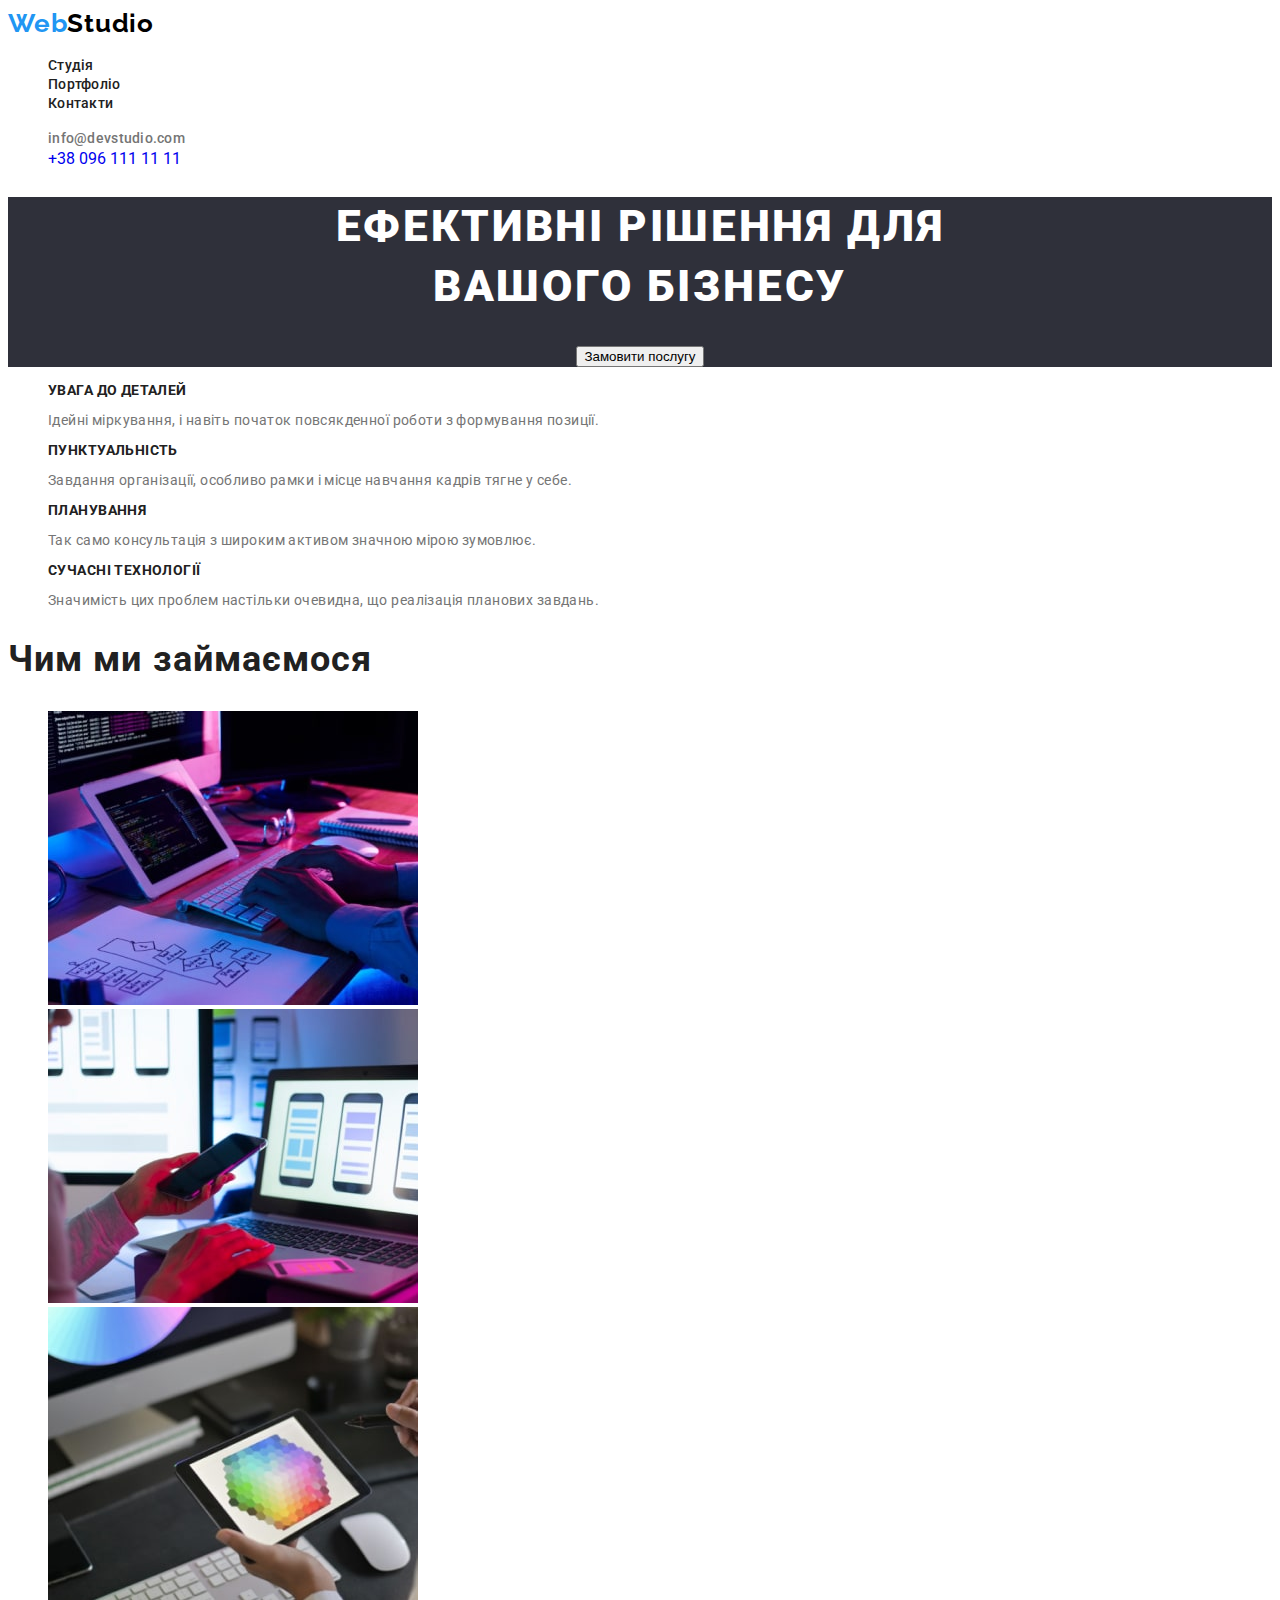
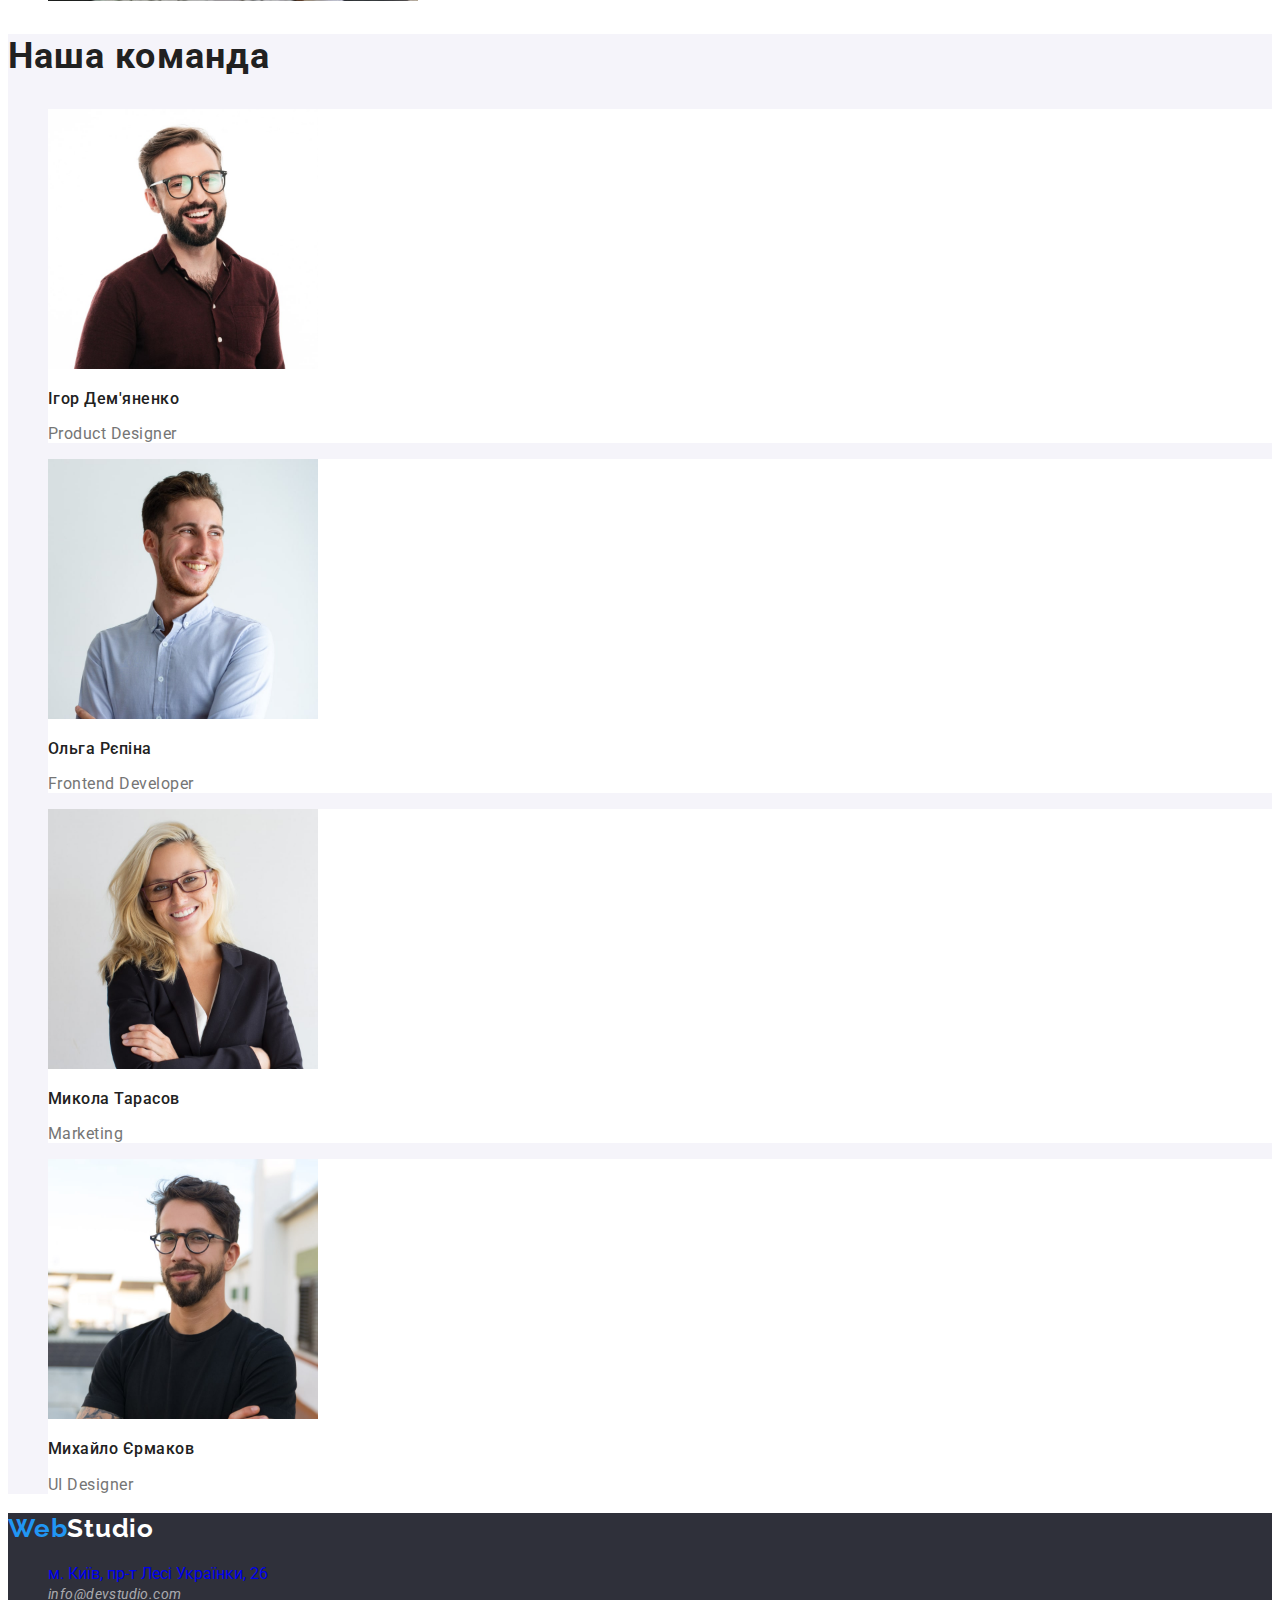
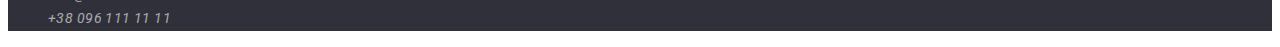
<file: index.html>
<!DOCTYPE html>
<html lang="uk">

<head>
    <meta charset="UTF-8">
    <meta http-equiv="X-UA-Compatible" content="IE=edge">
    <meta name="viewport" content="width=device-width, initial-scale=1.0">
    <title>Web studio</title>
    <link rel="preconnect" href="https://fonts.googleapis.com">
    <link rel="preconnect" href="https://fonts.gstatic.com" crossorigin>
    <link href="https://fonts.googleapis.com/css2?family=Raleway:wght@700&family=Roboto:wght@400;500;700;900&display=swap"
        rel="stylesheet">
    <link rel="stylesheet" href="./css/style.css">
</head>

<body>
    <header class="header">
        <nav>
            <a href="./index.html" class="logo link">Web<span class="accent">Studio</span></a>
            <ul class="header-nav list">
                <li> <a href="./index.html" class="link current">Студія</a></li>
                <li> <a href="./portfolio.html" class="link current">Портфоліо</a> </li>
                <li> <a href="" class="link current">Контакти</a></li>
            </ul>
        </nav>
        <ul class="aut-nav list ">
            <li><a href="mailto:info@devstudio.com" class="header-mail link">info@devstudio.com</a></li>
            <li><a href="tel:+380961111111" class="header-tel link">+38 096 111 11 11</a></li>

        </ul>
    </header>
    <main>
        <section class="hero">
            <h1 class="hero-title">Ефективні рішення для <br>вашого бізнесу</h1>
            <button type="button" class="hero-btn">Замовити послугу </button>
        </section>
        <section>

            <ul class="terms list">
                <li>
                    <h3 class="terms-title">УВАГА ДО ДЕТАЛЕЙ</h3>
                    <p class="terms-item">Ідейні міркування, і навіть початок повсякденної роботи з формування позиції.</p>
                </li>
                <li>
                    <h3 class="terms-title">ПУНКТУАЛЬНІСТЬ</h3>
                    <p class="terms-item"> Завдання організації, особливо рамки і місце навчання кадрів тягне у себе.</p>
                </li>
                <li>
                    <h3 class="terms-title">ПЛАНУВАННЯ</h3>
                    <p class="terms-item">Так само консультація з широким активом значною мірою зумовлює.</p>
                </li>
                <li>
                    <h3 class="terms-title">СУЧАСНІ ТЕХНОЛОГІЇ</h3>
                    <p class="terms-item">Значимість цих проблем настільки очевидна, що реалізація планових завдань.</p>
                </li>
            </ul>
        </section>
        <section class="about">
            <h2 class="about-title">Чим ми займаємося</h2>
            <ul class="about-list list">
                <li class="about-items"><img src="./img/img_1.jpg" alt="людина працює за компютером" width="370" height="294"></li>
                <li class="about-items"><img src="./img/img_2.jpg" alt="людина підключає телефон до компютера" width="370" height="294">
                </li>
                <li class="about-items"><img src="./img/img_3.jpg" alt="картинка мозаїки на планшеті" width="370" height="294"></li>
            </ul>

        </section>
        <section class="comand">
            <h2 class="comand-pre-title">Наша команда</h2>
            <ul class="comand-list list">
                <li class="comand-items">
                    <img src="./img/foto_1.jpg" alt="фото Ігора Дем'яненко" width="270" height="260">
                    <h3 class="comand-title">Ігор Дем'яненко</h3>
                    <p class="comand-post-title">Product Designer</p>
                </li>
                <li class="comand-items">
                    <img src="./img/foto_2.jpg" alt="фото Ольги Рєпіної" width="270" height="260">
                    <h3 class="comand-title">Ольга Рєпіна</h3>
                    <p class="comand-post-title">Frontend Developer</p>
                </li>
                <li class="comand-items">
                    <img src="./img/foto_3.jpg" alt="фото Миколи Тарасова" width="270" height="260">
                    <h3 class="comand-title">Микола Тарасов</h3>
                    <p class="comand-post-title">Marketing</p>
                </li>
                <li class="comand-items">
                    <img src="./img/foto_4.jpg" alt="фото Михайла Єрмакова" width="270" height="260">
                    <h3 class="comand-title">Михайло Єрмаков</h3>
                    <p class="comand-post-title">UI Designer</p>
                </li>
            </ul>
        </section>
    </main>
    <footer class="footer">
        <h2><a href="./index.html" class="logo link">Web<span class="accent-footer">Studio</span></a></h2>
        <address class="footer-address link">
            <ul class="footer-list list">
                <li class="footer-items list"><a href="https://goo.gl/maps/yKBqg8wE36RaYSiAA" target="_blank"
                        rel="noopener noreferrer nofollow" class="footer-links link">м. Київ, пр-т Лесі Українки, 26</a></li>
                <li class="footer-items"><a href="mailto:info@devstudio.com" class="footer-item link">info@devstudio.com</a></li>
                <li class="footer-items"><a href="tel:+380961111111" class="footer-item link">+38 096 111 11 11</a></li>
            </ul>
        </address>
    </footer>


</body>

</html>
</file>
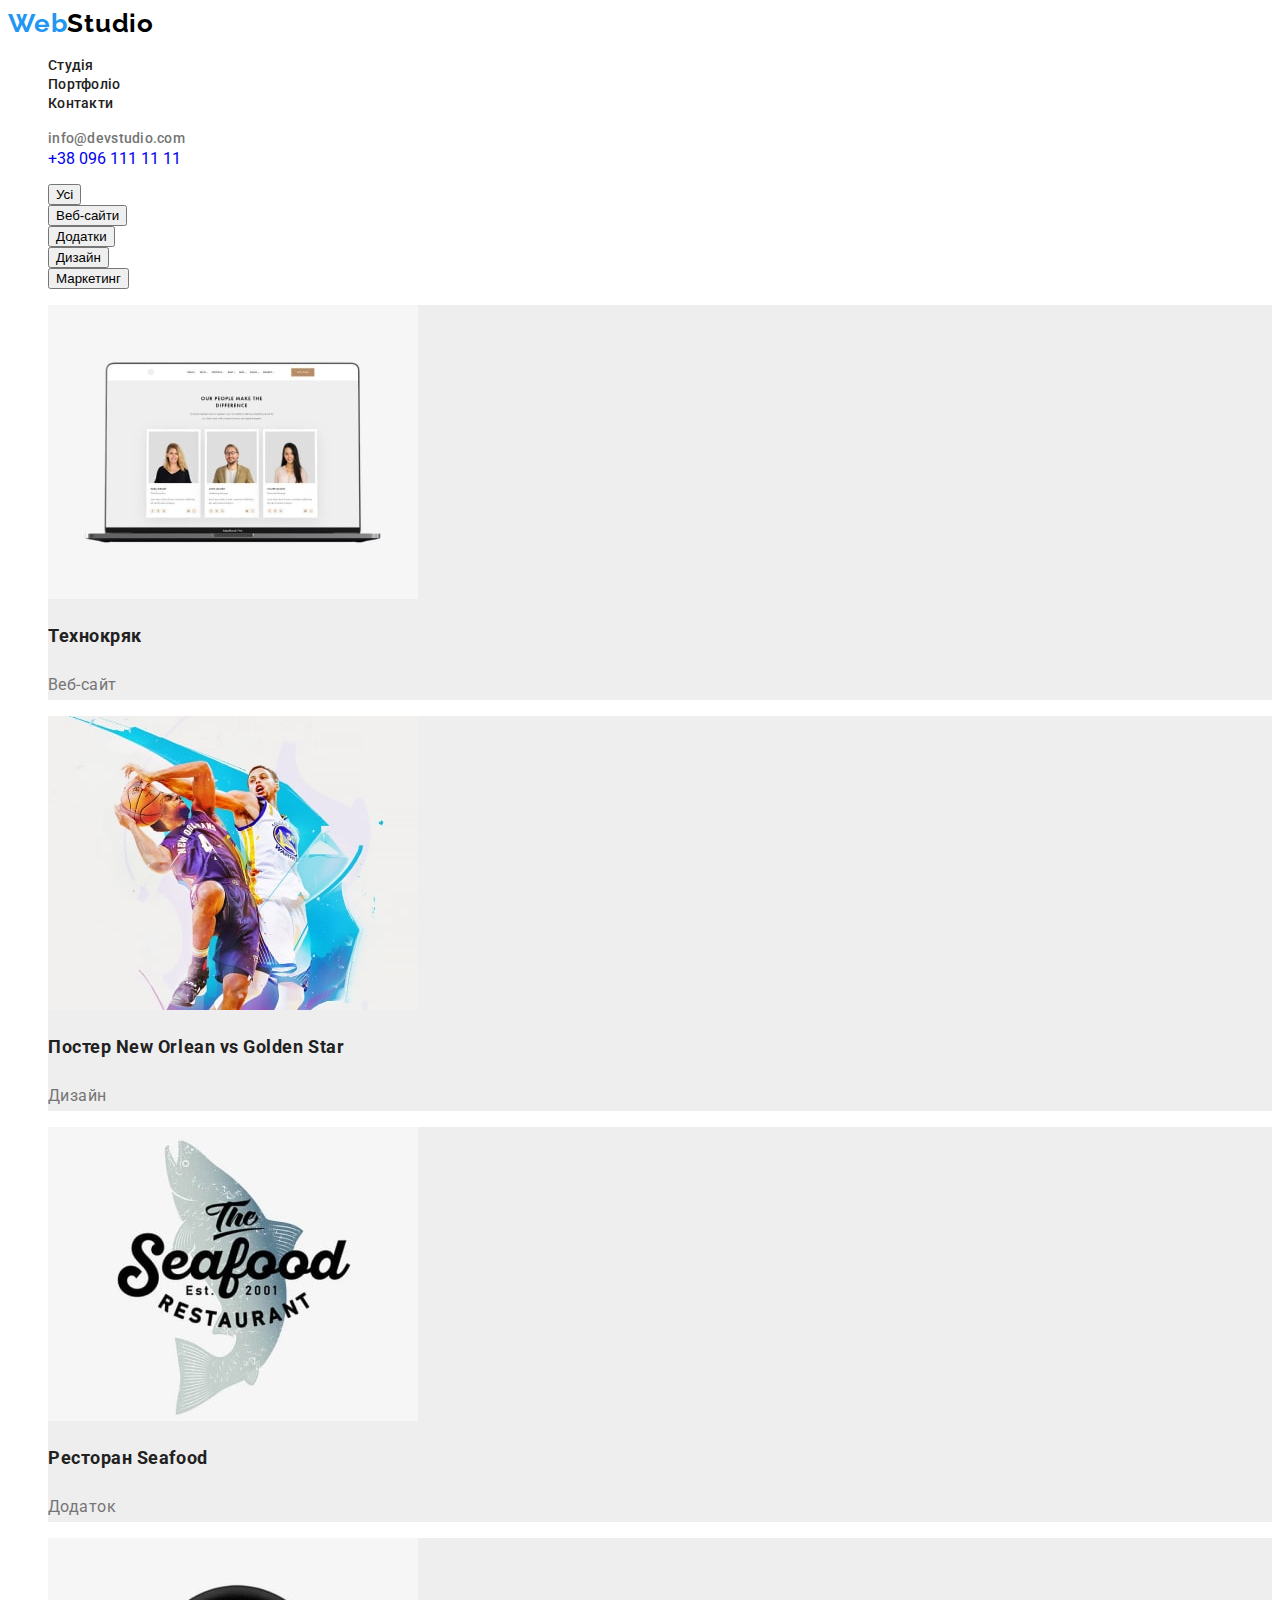
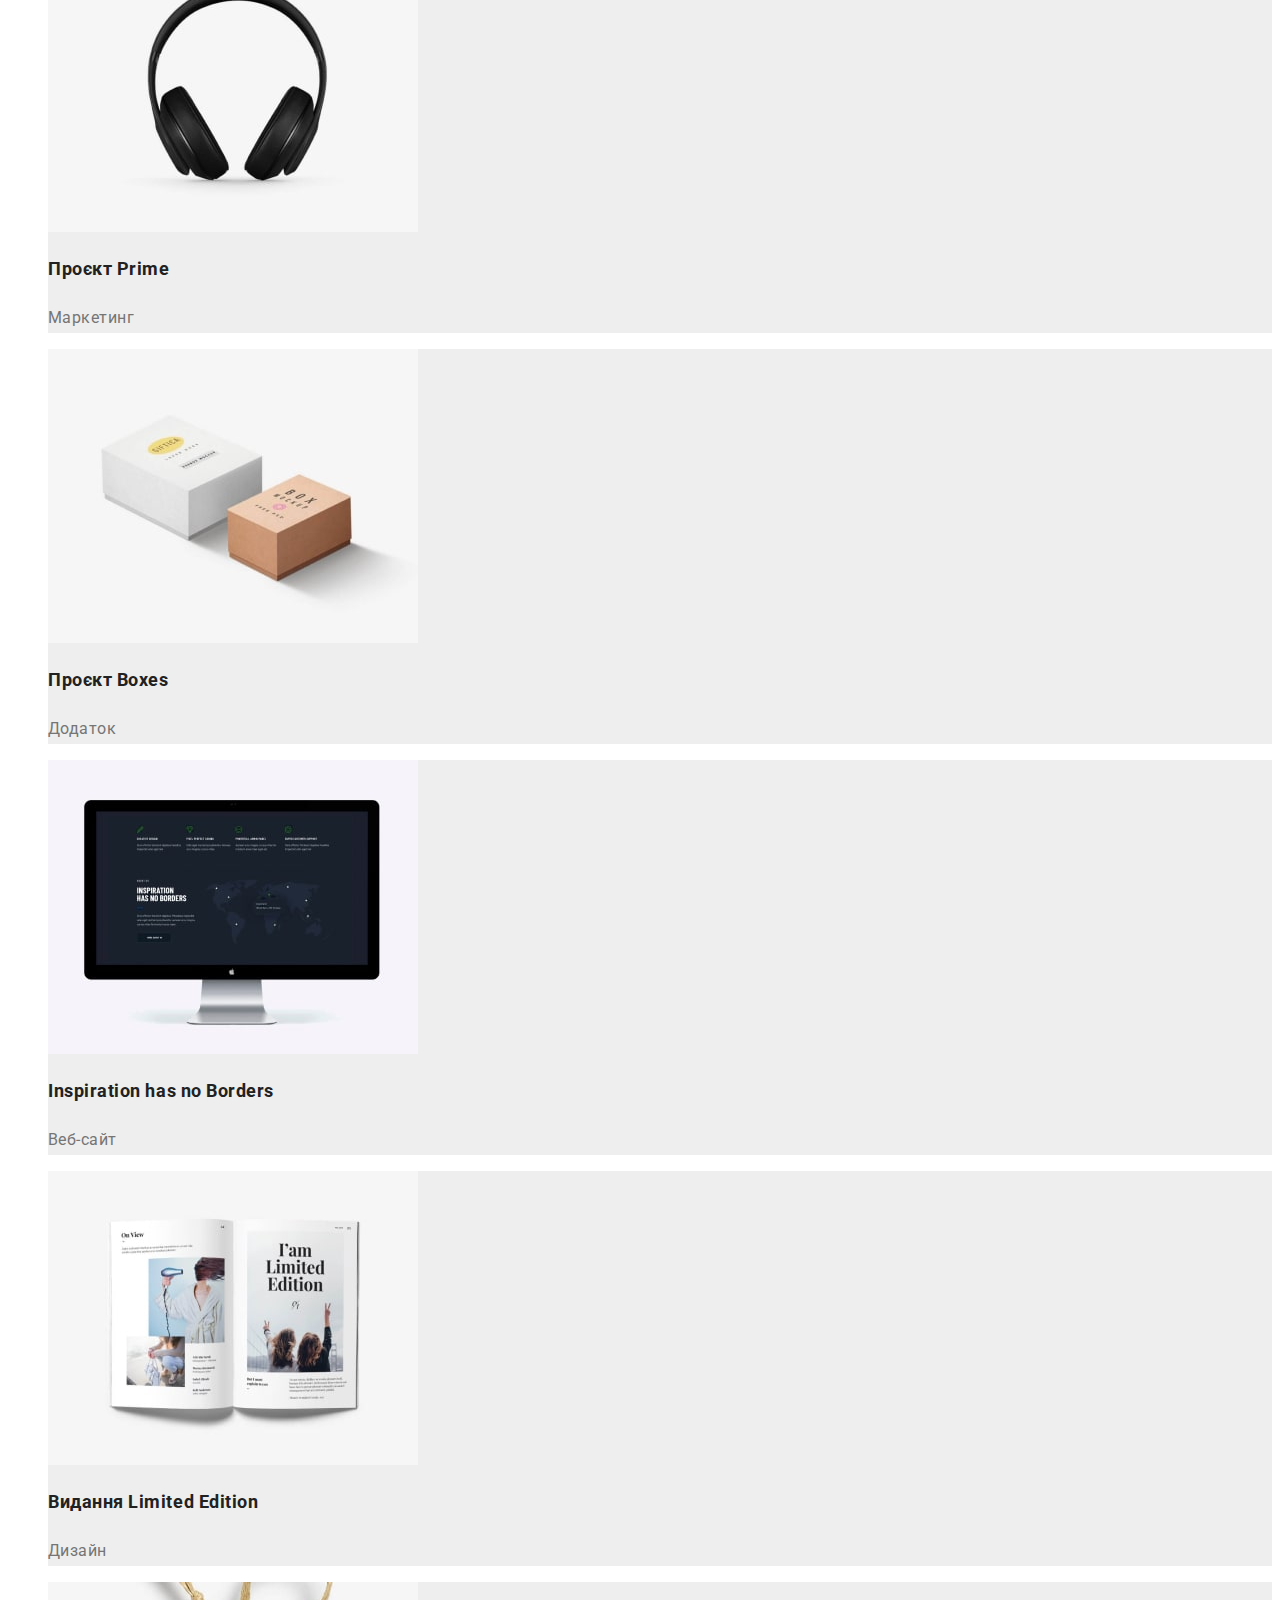
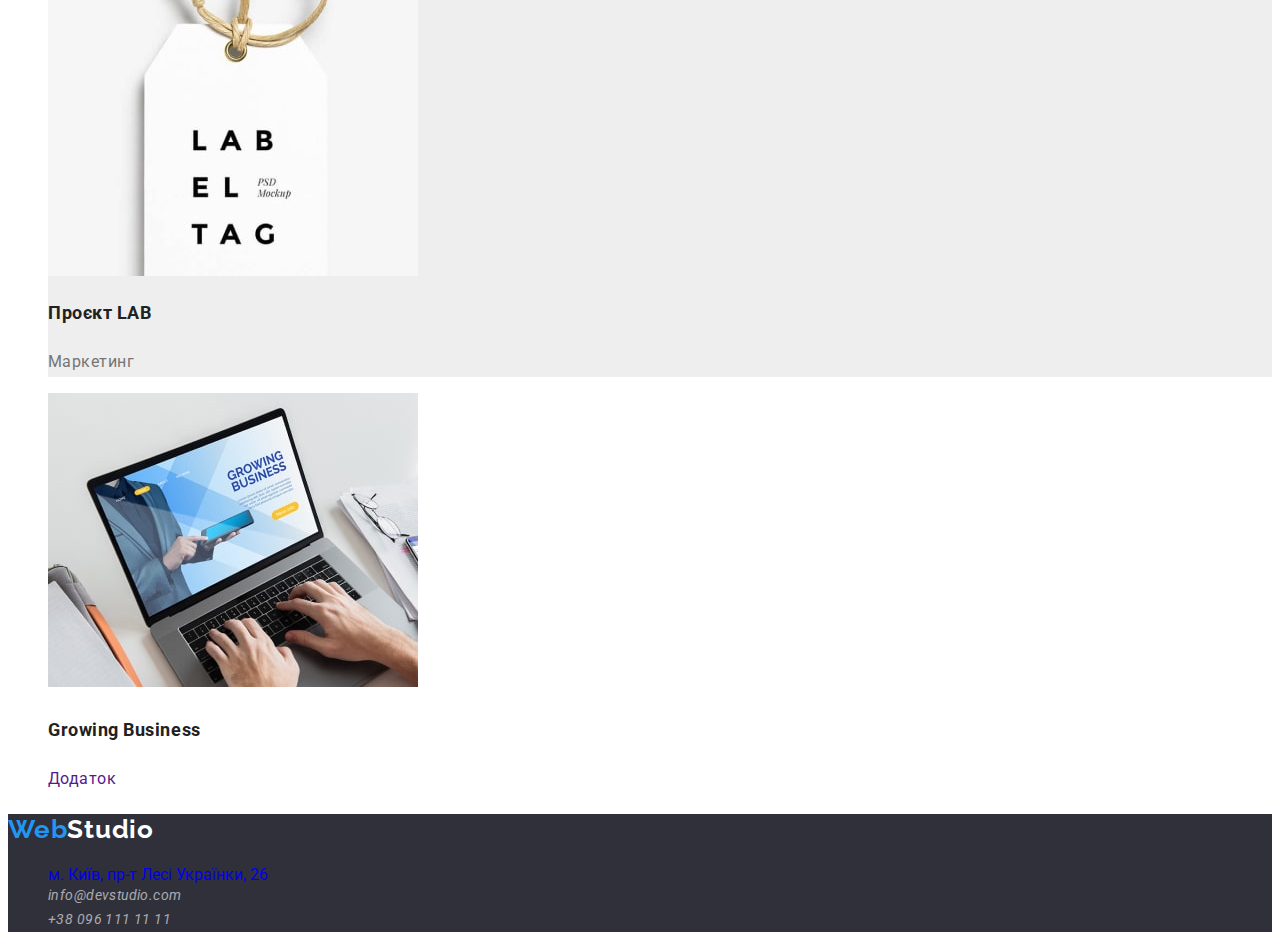
<file: portfolio.html>
<!DOCTYPE html>
<html lang="en">
<head>
    <meta charset="UTF-8">
    <meta http-equiv="X-UA-Compatible" content="IE=edge">
    <meta name="viewport" content="width=device-width, initial-scale=1.0">
    <title>Document</title>
    <link rel="preconnect" href="https://fonts.googleapis.com">
    <link rel="preconnect" href="https://fonts.gstatic.com" crossorigin>
    <link href="https://fonts.googleapis.com/css2?family=Raleway:wght@700&family=Roboto:wght@400;500;700;900&display=swap"
        rel="stylesheet">
    <link rel="stylesheet" href="./css/style.css">
</head>
<body>
<header class="header">
    <nav>
        <a href="./index.html" class="logo link">Web<span class="accent">Studio</span></a>
        <ul class="header-nav list">
            <li> <a href="./index.html" class="link current">Студія</a></li>
            <li> <a href="./portfolio.html" class="link current">Портфоліо</a> </li>
            <li> <a href="" class="link current">Контакти</a></li>
        </ul>
    </nav>
    <ul class="aut-nav list ">
        <li><a href="mailto:info@devstudio.com" class="header-mail link">info@devstudio.com</a></li>
        <li><a href="tel:+380961111111" class="header-tel link">+38 096 111 11 11</a></li>

    </ul>
</header>
    <main>
        <section>
        <h1 class="visually-hidden">works</h1>
        <ul class="work-btn list">
        
        <li class="work-btn-original"><button type="button" class="work-btn-original link">Усі</button></li>
        <li class="work-btn"><button type="button" class="work-btn link">Веб-сайти</button></li>
        <li class="work-btn"><button type="button" class="work-btn link">Додатки</button></li>
        <li class="work-btn"><button type="button" class="work-btn link">Дизайн</button></li>
        <li class="work-btn"><button type="button" class="work-btn link">Маркетинг</button></li>
        </ul>
        <ul class="works-list list">
            <li class="work-items">
                <a href="" class="work-links link">
                <img src="./img/команда-min.jpg" alt="команда" width="370" height="294">
                <h2 class="work-title ">Технокряк</h2>
                <p class="work-text ">Веб-сайт</p>
                </a>
            </li>
            <li class="work-items">
                <a href="" class="work-links link">
                <img src="./img/дизайн-min.jpg" alt="дизайн" width="370" height="294">
                <h2 class="work-title">Постер New Orlean vs Golden Star</h2>
                <p class="work-text">Дизайн</p>
                </a>
            </li>
            <li class="work-items">
                <a href="" class="work-links link">
                <img src="./img/додаток-min.jpg" alt="Ресторан Seafood" width="370" height="294">
                <h2 class="work-title">Ресторан Seafood</h2>
                <p class="work-text">Додаток</p>
                </a>
            </li>
            <li class="work-items">
                <a href="" class="work-links link">
                <img src="./img/маркетинг-min.jpg" alt="Проєкт Prime" width="370" height="294">
                <h2 class="work-title">Проєкт Prime</h2>
                <p class="work-text">Маркетинг</p>
                </a>
            </li>
            <li class="work-items">
                <a href="" class="work-links link">
                <img src="./img/коробки-min.jpg" alt="Проєкт Boxes" width="370" height="294">
                <h2 class="work-title">Проєкт Boxes</h2>
                <p class="work-text">Додаток</p>
                </a>
            </li>
            <li class="work-items">
                <a href="" class="work-links link">
                <img src="./img/компьютер-min.jpg" alt="Inspiration has no Borders" width="370" height="294">
                <h2 class="work-title">Inspiration has no Borders</h2>
                <p class="work-text">Веб-сайт</p>
                </a>
            </li>
            <li class="work-items">
                <a href="" class="work-links link">
                <img src="./img/журнал-min.jpg" alt="Видання Limited Edition" width="370" height="294">
                <h2 class="work-title">Видання Limited Edition</h2>
                <p class="work-text">Дизайн</p>
                </a>
            </li>
            <li class="work-items">
                <a href="" class="work-links link">
                <img src="./img/лейб-min.jpg" alt="Проєкт LAB" width="370" height="294">
                <h2 class="work-title">Проєкт LAB</h2>
                <p class="work-text">Маркетинг</p>
                </a>
            </li>
            <li class="work-text">
                <a href="" class="work-links link">
                <img src="./img/ноутбук-min.jpg" alt="Growing Business" width="370" height="294">
                <h2 class="work-title">Growing Business</h2>
                <p class="work-item">Додаток</p>
                </a>
            </li>
        </ul>
        </section>

    </main>
    <footer class="footer">
        <h2><a href="./index.html" class="logo link">Web<span class="accent-footer">Studio</span></a></h2>
        <address class="footer-address link">
            <ul class="footer-list list">
                <li class="footer-items list"><a href="https://goo.gl/maps/yKBqg8wE36RaYSiAA" target="_blank"
                        rel="noopener noreferrer nofollow" class="footer-links link">м. Київ, пр-т Лесі Українки, 26</a>
                </li>
                <li class="footer-items"><a href="mailto:info@devstudio.com" class="footer-item link">info@devstudio.com</a>
                </li>
                <li class="footer-items"><a href="tel:+380961111111" class="footer-item link">+38 096 111 11 11</a></li>
            </ul>
        </address>
    </footer>
</body>
</html>
</file>
<file: css/style.css>
:root{
  --primari-header-color:#FFFFFF;
  --second-header-color:#F5F4FA;
  --last-header-color: #2F303A;
  --accent-color:#2196F3;
  --accent-second-color: #000000;
  --comand-header-color: #F5F4FA;
  --light-text:  #212121;
  --second-text: #757575;
  --another-text: #FFFFFF;
  --work-bg-color:#EEEEEE;
  }
 
.link {text-decoration: none;}

.list {list-style: none;}

body{
font-family: Roboto,sens-serif;
background-color:var(--primari-header-color);
color: var(--light-text);
}

.visually-hidden {
  position: absolute;
  width: 1px;
  height: 1px;
  margin: -1px;
  border: 0;
  padding: 0;
  white-space: nowrap;
  overflow: hidden;
}

 /*----Header-----*/

.header{
 background-color: var(--primari-header-color);
}

.logo{
  font-weight: 700;
  font-family: Raleway, sans-serif;
  font-size: 26px;
  line-height: 1.19;
  letter-spacing: 0.03em;
  color: var(--accent-color);
}
.accent {
  color: var(--accent-second-color);}

/*----Site nav-----*/

.header-nav .link{
 font-weight: 500;
 font-size: 14px;
 line-height: 1.14;
 letter-spacing: 0.02em;
 color: var(--light-text);
 }

.header-nav .link.current:hover,
.header-nav .link.current:focus{
 color: var(--accent-color);
}
.header-mail.link{
  font-weight: 500;
  font-size: 14px;
  line-height: 1.42;
  letter-spacing: 0.02em;
  color: var(--second-text);
}
.header-mail.link:hover,
.header-mail.link:focus{
  color: var(--accent-color);
}



/*----Hero-----*/

.hero{
  background-color: var(--last-header-color); 
  text-align: center;
}

.hero-title{
  font-weight: 900;
  font-size: 44px;
  line-height: 1.36;
  letter-spacing: 0.06em;
  text-transform: uppercase;
  color: var(--another-text);
}

.hero-btn-pointer {
  background: var(--accent-color);
  font-family: inherit;
  font-weight: 700;
  font-size: 16px;
  line-height: 1.87;
  text-transform: uppercase;
  letter-spacing: 0.06em;
  color: var(--another-text);
  cursor: pointer;
}
.hero-btn-pointer:hover,
.hero-btn-pointer:focus{
 background: var(--accent-color);
 color: var(--another-text);
}

/*----Terms-----*/
.terms{
  background-color:var(--primari-header-color);
}
.terms-title{
    font-weight: 700;
    font-size: 14px;
    line-height: 1.14;
    letter-spacing: 0.03em;
    text-transform: uppercase;
}
.terms-item{
    font-size: 14px;
    line-height: 1.14;
    letter-spacing: 0.03em;
    color: var(--second-text);
}
/*----About-----*/
.about{
  background-color: var(--primari-header-color);
}
.about-title{
  font-weight: 700;
  font-size: 36px;
  line-height: 1.16;
  letter-spacing: 0.03em;
}

/*----Comand-----*/
.comand{
  background-color: var(--comand-header-color);
}
.comand-pre-title{
    font-weight: 700;
    font-size: 36px;
    line-height: 1.25;
    letter-spacing: 0.03em;
}
.comand-items{
background-color: var(--primari-header-color);
}
.comand-title{
    font-weight: 500;
    font-size: 16px;
    line-height: 1.19;
    letter-spacing: 0.03em;
}
.comand-post-title{
  font-size: 16px;
  line-height: 1.19;
  letter-spacing: 0.03em;
  color: var(--second-text);
}
/*----Works button-----*/
 

.work-btn-pointer:hover,
.work-btn-pointer:focus{
background: var(--accent-color);
color:var(--another-text);
}

.work-btn-pointer{
   font-family: Roboto,sens-serif;
    font-weight: 500;
    font-size: 16px;
    line-height: 1.62;
    letter-spacing: 0.03em;
    background: var(--comand-header-color);
    color: var(--light-text);
    cursor: pointer;
    }


/*----Works-----*/
.work-items{
  background-color:var(--work-bg-color);

}

.work-title{
    font-weight: 700;
    font-size: 18px;
    line-height: 2;
    letter-spacing: 0.03em;
    color: var(--light-text);
}
.work-text{
    font-size: 16px;
    line-height: 1.88;
    letter-spacing: 0.03em;
    color: var(--second-text);
}

/*----Footer-----*/

.footer{
  background-color: var(--last-header-color);
}
.accent-footer{
  color: var(--another-text);
}
.footer-items.list {
 font-style: normal;}

.footer-item.link:hover,
.footer-items.link:focus{
  color: var(--another-text);
}
 .footer-item.link{
  font-size: 14px;
  line-height: 1.71;
  letter-spacing: 0.03em;
  color: rgba(255, 255, 255, 0.6);
}
</file>
